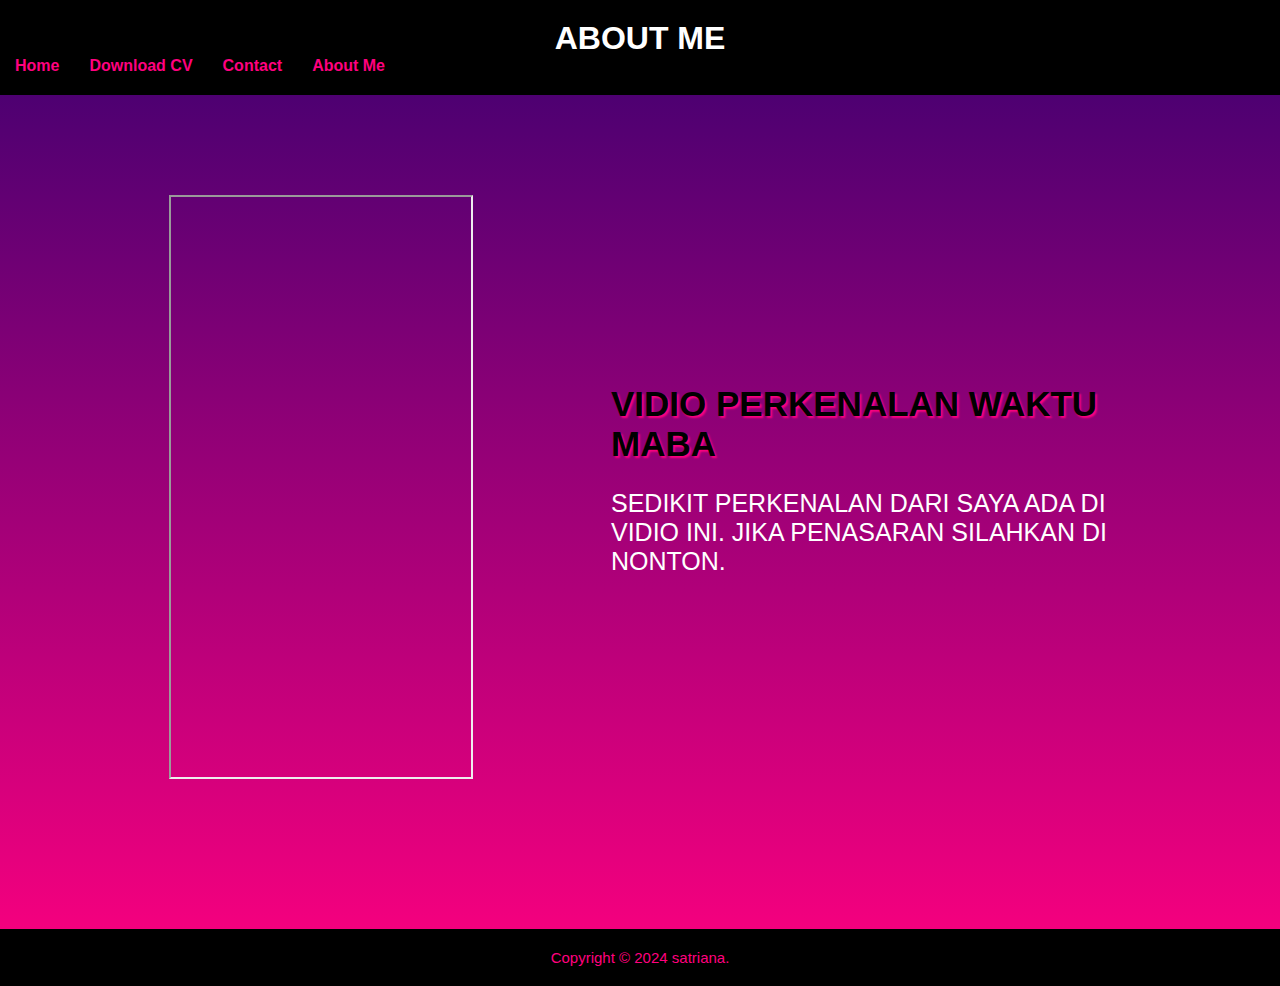
<file: about.html>
<!DOCTYPE html>

<html lang="en">
    <head>
        <meta charset="UTF-8">
        <meta name="viewport" content="width=width-divice, initial_scale=1">
        <title>About Me</title>
        <link rel="shortcut icon" href="favicon.ico.zip" type="image/x-icon">
        <link rel="icon" href="favicon.ico.zip" type="image/x-icon">
        <link rel="stylesheet" href="style.css">
    </head>

    <body>
        <!--header-->
        <header>
            <h1>ABOUT ME</h1>
            <div class="navbar">
                <ul>
                    <li><a href="index.html">Home</a></li>
                    <li><a href="cv_ana.pdf">Download CV</a></li>
                    <li><a href="contact.html">Contact</a></li>
                    <li><a href="about.html">About Me</a></li>
                </ul>
            </div>
        </header>
    
    <main>
        <section class="about">
                <iframe width="300" height="580" src="https://youtube.com/embed/pMyDO_lyK-4?si=q12BHNGAXFHZpL-t"></iframe>
            <div class="info">   
                <a href="about.html"><h2>VIDIO PERKENALAN WAKTU MABA</h2></a>
                <p>
                    SEDIKIT PERKENALAN DARI SAYA ADA DI VIDIO INI.
                    JIKA PENASARAN SILAHKAN DI NONTON.
                </p>
            </div>
        </section>
    </main>
    <!--Footer-->
    <footer style="text-align: center;">
        <p>Copyright &copy; 2024 satriana.</p>
    </footer>

    </body>
</html>
</file>
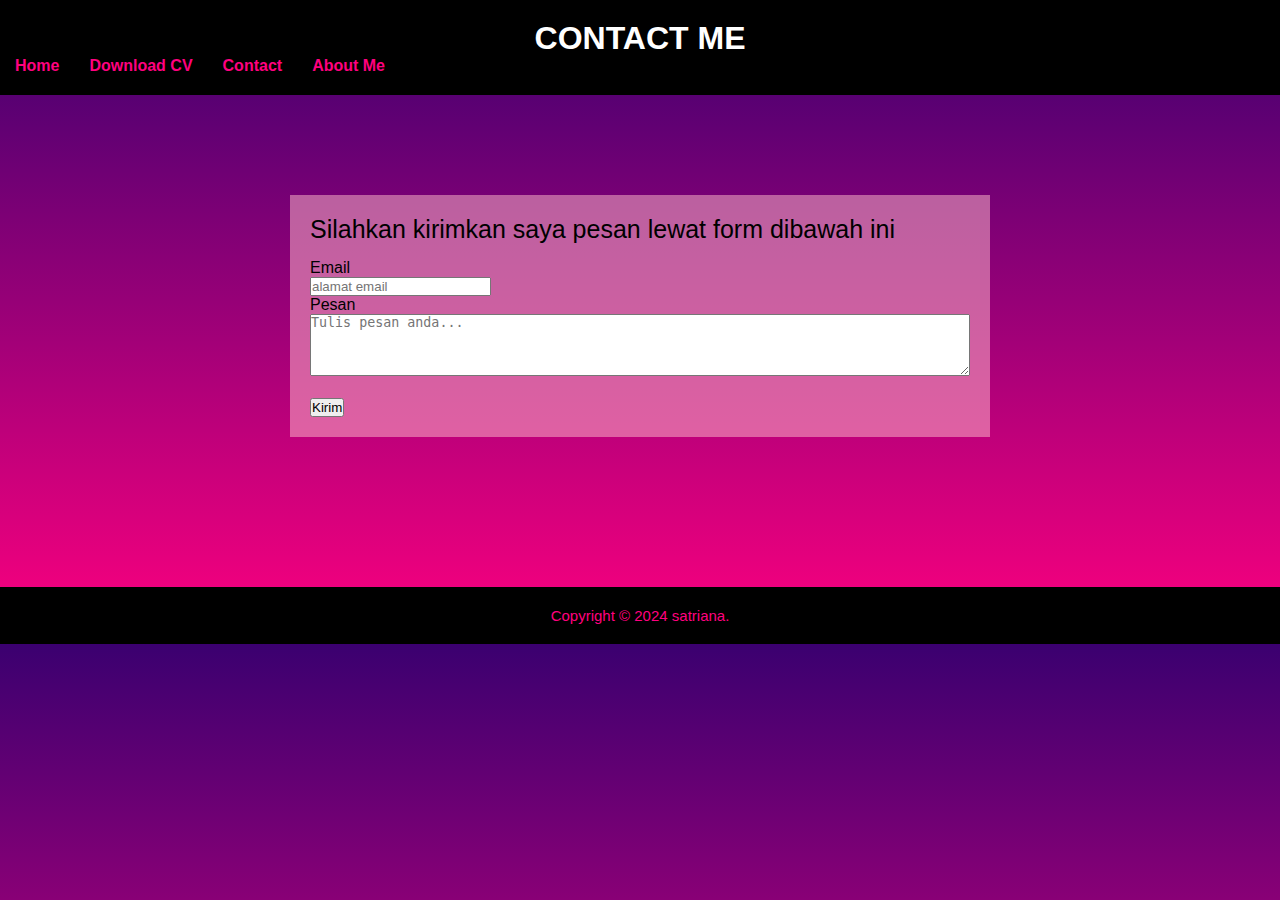
<file: contact.html>
<!DOCTYPE html>
<html lang="en">
    <head>
        <meta charset="UTF-8">
        <meta name="viewport" content="width=width-divice, initial_scale=1">
        <title>Satriana</title>
        <link rel="shortcut icon" href="favicon.ico.zip" type="image/x-icon">
        <link rel="icon" href="favicon.ico.zip" type="image/x-icon">
        <link rel="stylesheet" href="style.css">
    </head>

    <body>
        <!-- Header -->
        <header>
            <h1>CONTACT ME</h1>
            <div class="navbar">
                    <ul>
                        <li><a href="index.html">Home</a></li>
                        <li><a href="cv_ana.pdf">Download CV</a></li>
                        <li><a href="contact.html">Contact</a></li>
                        <li><a href="about.html">About Me</a></li>
                    </ul>
            </div>
        </header>
        <main>
            <section class="about">
                <div class="email">
                    <p>Silahkan kirimkan saya pesan lewat form dibawah ini</p>
                    <form action="kirim.php" method="POST">
                        <label for="email">Email</label><br />
                            <input type="email" name="email" placeholder="alamat email"/>
                            <br />
                        <label for="pesan">Pesan</label><br />

                             <textarea name="pesan" placeholder="Tulis pesan anda..." rows="4" cols="80"></textarea>
                        <br />
                        <br />
                            <button type="submit" name="submit">Kirim</button>
                    </form>
                </div>
            </section>
        </main>
        
        <!--Footer-->
        <footer style="text-align: center;">
            <p>Copyright &copy; 2024 satriana.</p>
        </footer>
    </body>

</html>
</file>
<file: style.css>
*{
    margin: 0;
    padding: 0;
}
/* body */
body{
    font-family: Arial, sans-serif;
    background: linear-gradient(#3b0070, #ff007f); /*memberikan gradasi warna ungu ke pink*/
    color:white;
}

/* Header */
header{
    background-color: black;
    color: white;
    padding: 20px 0;
    text-align: center;
}

.navbar ul {
    display: flex; /* agar menu navigasi  satu baris */
    list-style: none;   
}

.navbar ul li {
    margin: 0 15px;
}

.navbar ul li a {
    color: #ff007f;
    text-decoration: none;
    font-weight: bold;
}

.navbar ul li a:hover{
    color:#9400d3;
}

/* Main*/
main{
    padding: 50px;
}

.about {
    display: flex;
    align-items: center;
    justify-content: space-around;
    margin: 50px;
}
.about p{
    font-size: 25px;
    margin-bottom: 15px;
}

.about .photo img {
    border-radius: 50%;
    border: 5px solid #ff007f;
}
.about .photo h4, h5{
    text-align: center;
    color: white;
    text-shadow: 2px 2px 2px black ;
}

.about .info {
    max-width: 500px;
    text-align: left;
}
.about .info a {
    text-decoration: none;
}

.about .info h2 {
    color: black;
    font-size: 35px;
    margin-bottom: 25px;
    text-shadow: 2px 2px 2px #ff007f ;
}

.about .info h4 {
    color: white;
    font-size: 25px;
    text-shadow: 2px 2px 2px black ;
}

.about .email {
    color: black;
    background-color: rgba(255, 192, 203, 0.5);
    padding: 20px;
}

/* footer */
footer{
    background-color: black;
    text-align: center;
    padding: 20px 0;
    margin-top: 50px;
}

footer p{
    color: #ff007f;
    font-size: 15px;
}
</file>
